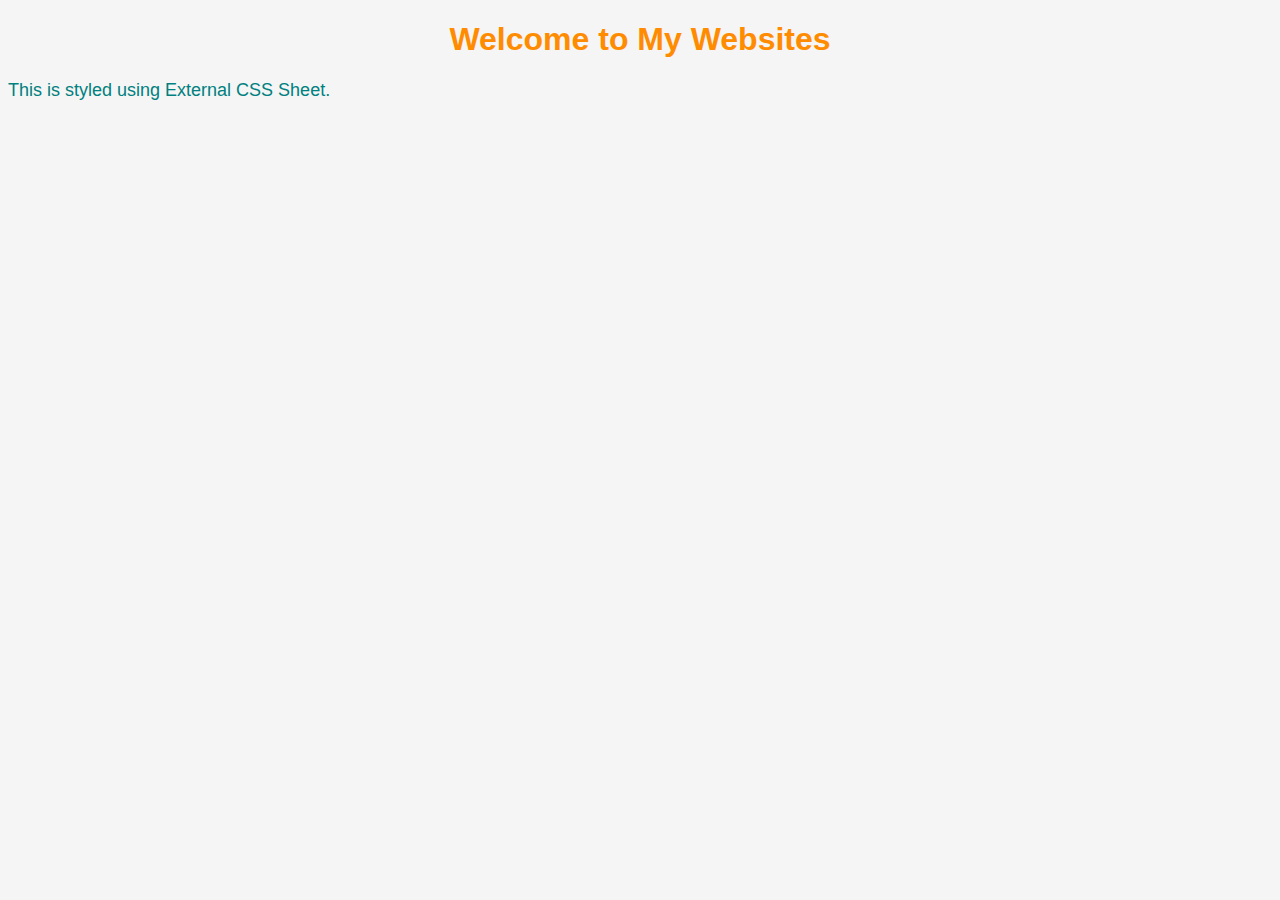
<file: external css/index.html>
<!DOCTYPE html>
<html lang="en">
<head>
    <meta charset="UTF-8">
    <meta name="viewport" content="width=device-width, initial-scale=1.0">
    <title>External CSS Example</title>
    <link rel="stylesheet" href="style.css">
</head>
<body>
    <h1>Welcome to My Websites</h1>
    <p>This is styled using External CSS Sheet.</p>
</body>
</html>
</file>
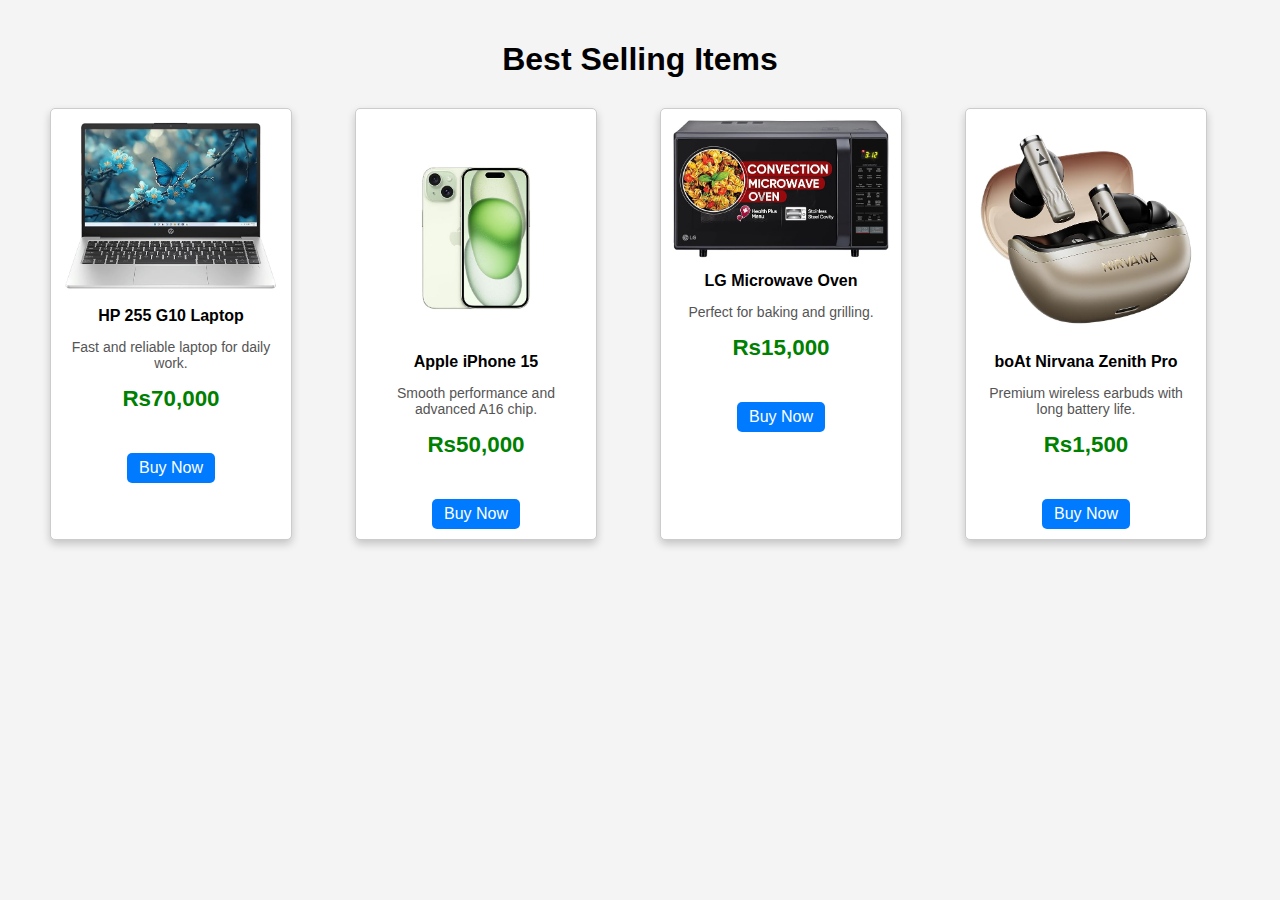
<file: midterm2solution0182.html/index.html>
<!DOCTYPE html>
<html lang="en">
<head>
  <meta charset="UTF-8">
  <meta name="viewport" content="width=device-width, initial-scale=1.0">
  <title>Best Selling Items</title>
   <link rel="stylesheet" href="style.css">
</head>
<body>
  <div class="container">
    <h1>Best Selling Items</h1>
    <div class="product-grid">

    
      <div class="product-card" style="display:inline-block; width:220px; margin:10px; border:1px solid #ccc; padding:10px; text-align:center;">
        <img src="laptop.jpg" alt="HP 255 G10 Laptop" style="width:100%; height:auto;">
        <div class="product-details">
          <h3 style="font-size:16px;">HP 255 G10 Laptop</h3>
          <p style="font-size:14px;">Fast and reliable laptop for daily work.</p>
          <span class="price" style="font-weight:bold; color:green;">Rs70,000</span><br>
          <a href="#" class="buy-button" style="display:inline-block; margin-top:8px; padding:6px 12px; background:#007bff; color:#fff; text-decoration:none;">Buy Now</a>
        </div>
      </div>

     
      <div class="product-card" style="display:inline-block; width:220px; margin:10px; border:1px solid #ccc; padding:10px; text-align:center;">
        <img src="iphone.jpg" alt="Apple iPhone 15" style="width:100%; height:auto;">
        <div class="product-details">
          <h3 style="font-size:16px;">Apple iPhone 15</h3>
          <p style="font-size:14px;">Smooth performance and advanced A16 chip.</p>
          <span class="price" style="font-weight:bold; color:green;">Rs50,000</span><br>
          <a href="#" class="buy-button" style="display:inline-block; margin-top:8px; padding:6px 12px; background:#007bff; color:#fff; text-decoration:none;">Buy Now</a>
        </div>
      </div>

      
      <div class="product-card" style="display:inline-block; width:220px; margin:10px; border:1px solid #ccc; padding:10px; text-align:center;">
        <img src="oven.jpg" alt="LG Microwave Oven" style="width:100%; height:auto;">
        <div class="product-details">
          <h3 style="font-size:16px;">LG Microwave Oven</h3>
          <p style="font-size:14px;">Perfect for baking and grilling.</p>
          <span class="price" style="font-weight:bold; color:green;">Rs15,000</span><br>
          <a href="#" class="buy-button" style="display:inline-block; margin-top:8px; padding:6px 12px; background:#007bff; color:#fff; text-decoration:none;">Buy Now</a>
        </div>
      </div>

    
      <div class="product-card" style="display:inline-block; width:220px; margin:10px; border:1px solid #ccc; padding:10px; text-align:center;">
        <img src="earbuds.jpg" alt="boAt Nirvana Zenith Pro" style="width:100%; height:auto;">
        <div class="product-details">
          <h3 style="font-size:16px;">boAt Nirvana Zenith Pro</h3>
          <p style="font-size:14px;">Premium wireless earbuds with long battery life.</p>
          <span class="price" style="font-weight:bold; color:green;">Rs1,500</span><br>
          <a href="#" class="buy-button" style="display:inline-block; margin-top:8px; padding:6px 12px; background:#007bff; color:#fff; text-decoration:none;">Buy Now</a>
        </div>
      </div>

    </div>
  </div>
</body>
</html>
</file>
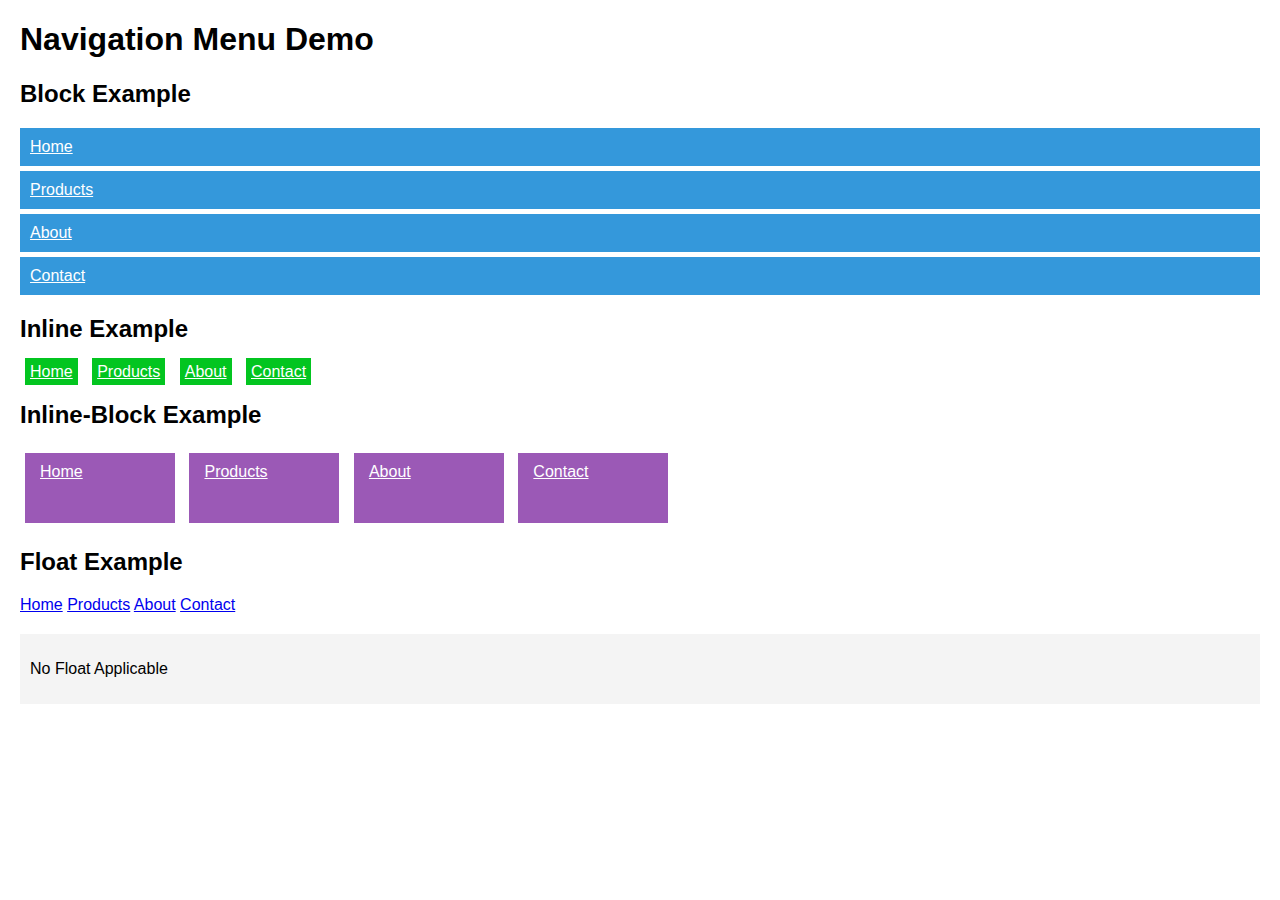
<file: CSS BEG TO ADVANCED/experiment-7/index.html>
<!DOCTYPE html>
<html lang="en">
<head>
    <meta charset="UTF-8">
    <meta name="viewport" content="width=device-width, initial-scale=1.0">
    <title>Document</title>
    <link rel="stylesheet" href="./style.css">
</head>
<body>
    <h1>Navigation Menu Demo</h1>
    <h2>Block Example</h2>
    <div class="block-menu">
        <a href="#">Home</a>
        <a href="#">Products</a>
        <a href="#">About</a>
        <a href="#">Contact</a>
    </div>
    <h2>Inline Example</h2>
    <div class="Inline-menu">
        <a href="#">Home</a>
        <a href="#">Products</a>
        <a href="#">About</a>
        <a href="#">Contact</a>
    </div>
    <h2>Inline-Block Example</h2>
    <div class="inline-Block-menu">
        <a href="#">Home</a>
        <a href="#">Products</a>
        <a href="#">About</a>
        <a href="#">Contact</a>
    </div>
    <h2>Float Example</h2>
    <div class="Float-menu">
<a href="#">Home</a>
        <a href="#">Products</a>
        <a href="#">About</a>
        <a href="#">Contact</a>
    </div>
    <div class="clear-example">
        <p>No Float Applicable</p>
    </div>
</body>
</html>
</file>
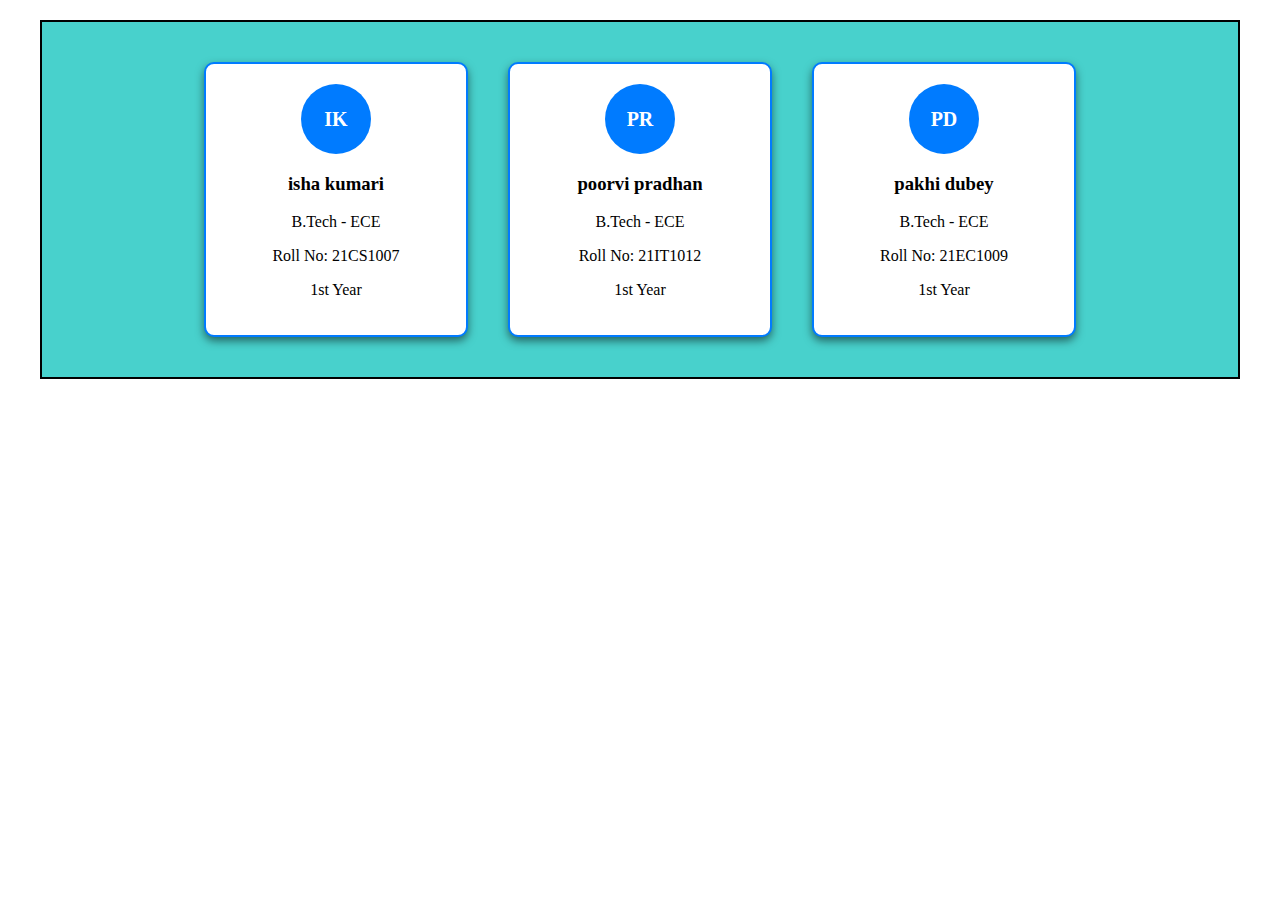
<file: CSS BEG TO ADVANCED/experiment-8/index.html>
<!DOCTYPE html>
<html lang="en">
<head>
    <meta charset="UTF-8">
    <meta name="viewport" content="width=device-width, initial-scale=1.0">
    <title>Document</title>
    <link rel="stylesheet" href="./style.css">
</head>
<body>
    <div class="container">
        <div class="card">
        <div class="circle">IK</div>
        <h3>isha kumari</h3>
        <p>B.Tech - ECE</p>
        <p>Roll No: 21CS1007</p>
        <p>1st Year</p>
        </div>
         <div class="card">
        <div class="circle">PR</div>
        <h3>poorvi pradhan</h3>
        <p>B.Tech - ECE</p>
        <p>Roll No: 21IT1012</p>
        <p>1st Year</p>
        </div>
         <div class="card">
        <div class="circle">PD</div>
        <h3>pakhi dubey</h3>
        <p>B.Tech - ECE</p>
        <p>Roll No: 21EC1009</p>
        <p>1st Year</p>
        </div>
    </div> 
</body>
</html>
</file>
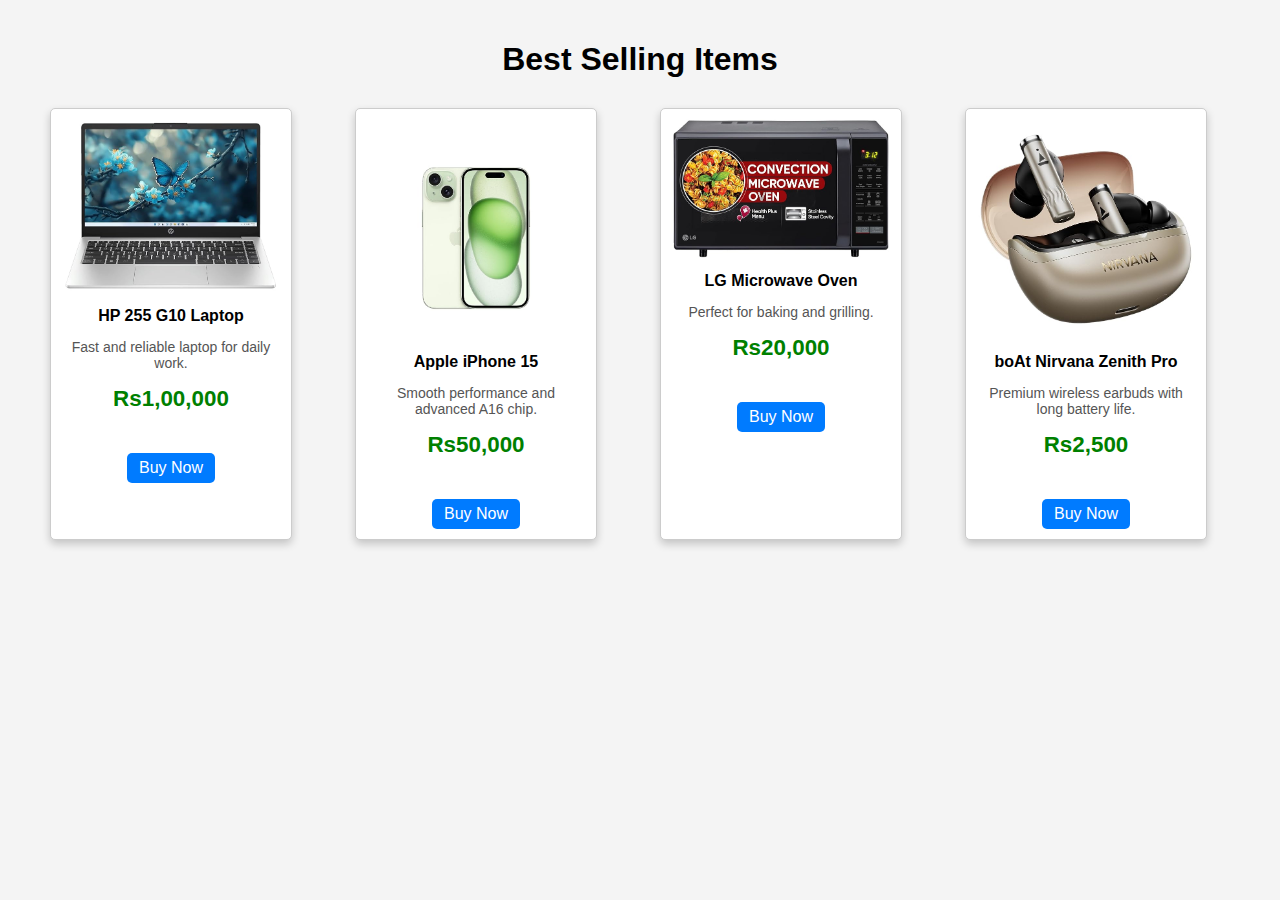
<file: CSS BEG TO ADVANCED/experiment-9/index.html>
<!DOCTYPE html>
<html lang="en">
<head>
  <meta charset="UTF-8">
  <meta name="viewport" content="width=device-width, initial-scale=1.0">
  <title>Best Selling Items</title>
   <link rel="stylesheet" href="style.css">
</head>
<body>
  <div class="container">
    <h1>Best Selling Items</h1>
    <div class="product-grid">

    
      <div class="product-card" style="display:inline-block; width:220px; margin:10px; border:1px solid #ccc; padding:10px; text-align:center;">
        <img src="laptop.jpg" alt="HP 255 G10 Laptop" style="width:100%; height:auto;">
        <div class="product-details">
          <h3 style="font-size:16px;">HP 255 G10 Laptop</h3>
          <p style="font-size:14px;">Fast and reliable laptop for daily work.</p>
          <span class="price" style="font-weight:bold; color:green;">Rs1,00,000</span><br>
          <a href="#" class="buy-button" style="display:inline-block; margin-top:8px; padding:6px 12px; background:#007bff; color:#fff; text-decoration:none;">Buy Now</a>
        </div>
      </div>

     
      <div class="product-card" style="display:inline-block; width:220px; margin:10px; border:1px solid #ccc; padding:10px; text-align:center;">
        <img src="iphone.jpg" alt="Apple iPhone 15" style="width:100%; height:auto;">
        <div class="product-details">
          <h3 style="font-size:16px;">Apple iPhone 15</h3>
          <p style="font-size:14px;">Smooth performance and advanced A16 chip.</p>
          <span class="price" style="font-weight:bold; color:green;">Rs50,000</span><br>
          <a href="#" class="buy-button" style="display:inline-block; margin-top:8px; padding:6px 12px; background:#007bff; color:#fff; text-decoration:none;">Buy Now</a>
        </div>
      </div>

      
      <div class="product-card" style="display:inline-block; width:220px; margin:10px; border:1px solid #ccc; padding:10px; text-align:center;">
        <img src="oven.jpg" alt="LG Microwave Oven" style="width:100%; height:auto;">
        <div class="product-details">
          <h3 style="font-size:16px;">LG Microwave Oven</h3>
          <p style="font-size:14px;">Perfect for baking and grilling.</p>
          <span class="price" style="font-weight:bold; color:green;">Rs20,000</span><br>
          <a href="#" class="buy-button" style="display:inline-block; margin-top:8px; padding:6px 12px; background:#007bff; color:#fff; text-decoration:none;">Buy Now</a>
        </div>
      </div>

    
      <div class="product-card" style="display:inline-block; width:220px; margin:10px; border:1px solid #ccc; padding:10px; text-align:center;">
        <img src="earbuds.jpg" alt="boAt Nirvana Zenith Pro" style="width:100%; height:auto;">
        <div class="product-details">
          <h3 style="font-size:16px;">boAt Nirvana Zenith Pro</h3>
          <p style="font-size:14px;">Premium wireless earbuds with long battery life.</p>
          <span class="price" style="font-weight:bold; color:green;">Rs2,500</span><br>
          <a href="#" class="buy-button" style="display:inline-block; margin-top:8px; padding:6px 12px; background:#007bff; color:#fff; text-decoration:none;">Buy Now</a>
        </div>
      </div>

    </div>
  </div>
</body>
</html>
</file>
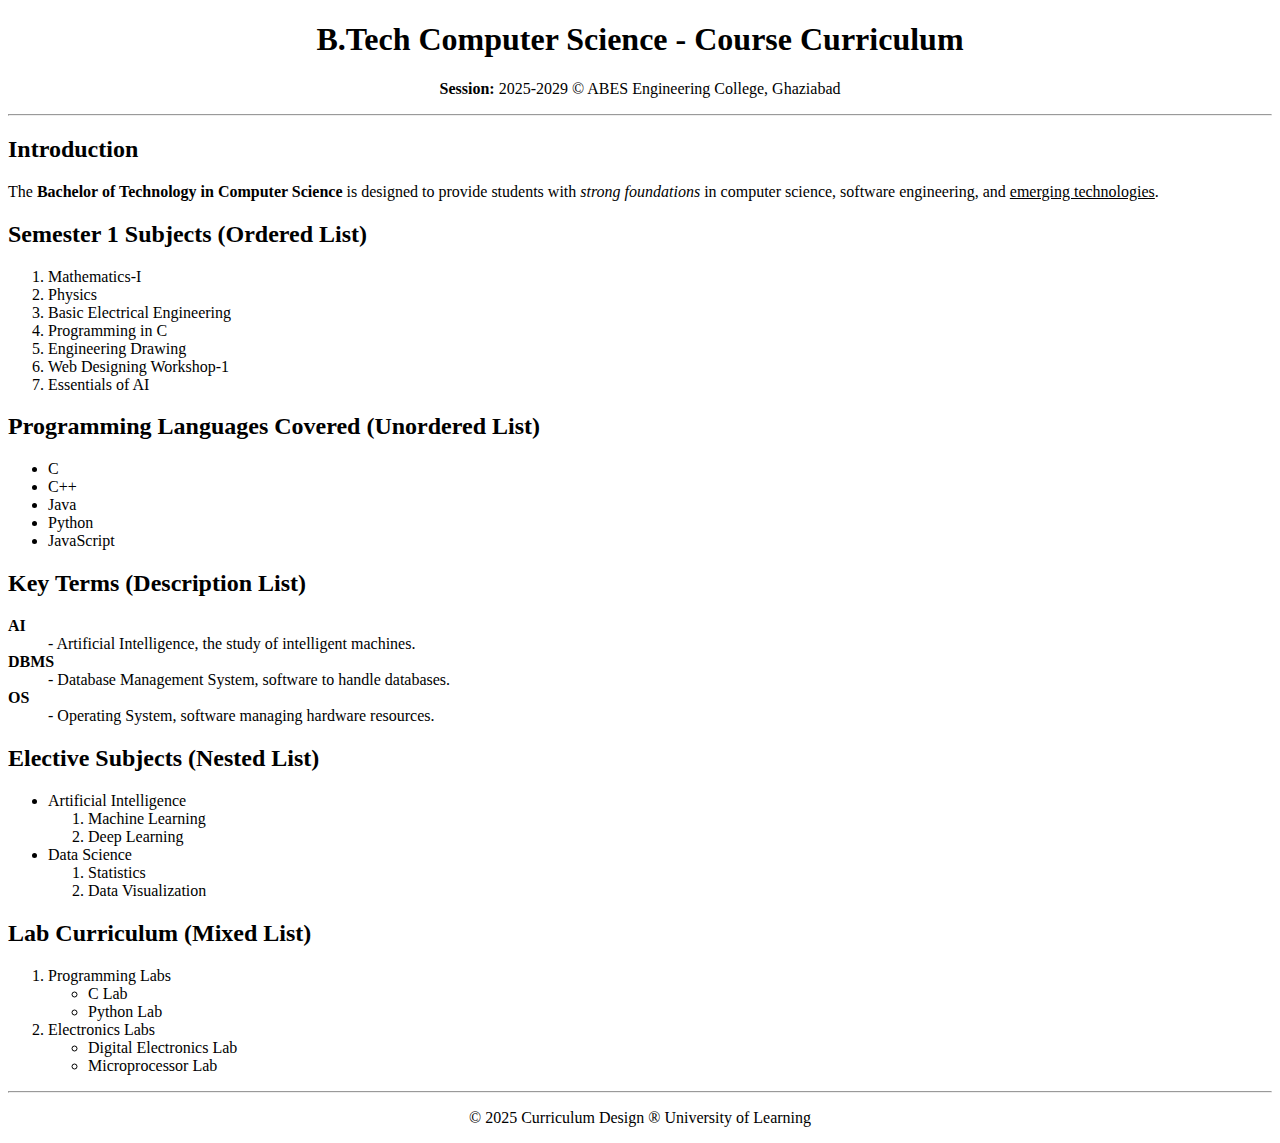
<file: eperiment_1.html>
<!DOCTYPE html>
<html lang="en">
<head>
    <meta charset="UTF-8">
    <meta name="viewport" content="width=device-width, initial-scale=1.0">
    <title>Course Curriculum</title>
</head>
<body>
    <h1 style="text-align: center;">B.Tech Computer Science - Course Curriculum</h1>
    <p style="text-align: center;"><b>Session: </b>2025-2029 &copy; ABES Engineering College, Ghaziabad</p>
    <hr>
    <h2>Introduction</h2>
    <p>The <b>Bachelor of Technology in Computer Science</b> is designed to provide students with <i>strong foundations</i>
in computer science, software engineering, and <u>emerging technologies</u>.</p>
    <h2>Semester 1 Subjects (Ordered List)</h2>
    <p>
        <ol>
            <li>Mathematics-I</li>
            <li>Physics</li>
            <li>Basic Electrical Engineering</li>
            <li>Programming in C</li>
            <li>Engineering Drawing</li>
            <li>Web Designing Workshop-1</li>
            <li>Essentials of AI</li>
        </ol>
    </p>
    <h2>Programming Languages Covered (Unordered List)</h2>
    <p>
        <ul>
            <li>C</li>
            <li>C++</li>
            <li>Java</li>
            <li>Python</li>
            <li>JavaScript</li>
        </ul>
    </p>
    <h2>Key Terms (Description List)</h2>
    <p>
        <dl>
            <dt><b>AI</b></dt>
            <dd>- Artificial Intelligence, the study of intelligent machines.</dd>
            <dt><b>DBMS</b></dt>
            <dd>- Database Management System, software to handle databases.</dd>
            <dt><b>OS</b></dt>
            <dd>- Operating System, software managing hardware resources.</dd>
        </dl>
    </p>
    <h2>Elective Subjects (Nested List)</h2>
    <p>
        <ul>
            <li>Artificial Intelligence
                <ol>
                    <li>Machine Learning</li>
                    <li>Deep Learning</li>
                </ol>
            </li>
            <li>Data Science
                <ol>
                    <li>Statistics</li>
                    <li>Data Visualization</li>
                </ol>
            </li>
        </ul>
    </p>
    <h2>Lab Curriculum (Mixed List)</h2>
    <p>
        <ol>
            <li>Programming Labs
                <ul>
                    <li>C Lab</li>
                    <li>Python Lab</li>
                </ul>
            </li>
            <li>Electronics Labs
                <ul>
                    <li>Digital Electronics Lab</li>
                    <li>Microprocessor Lab</li>
                </ul>
            </li>
        </ol>
    </p>
    <hr>
    <p style="text-align: center;">
        &copy; 2025 Curriculum Design &reg; University of Learning
    </p>
</body>
</html>
</file>
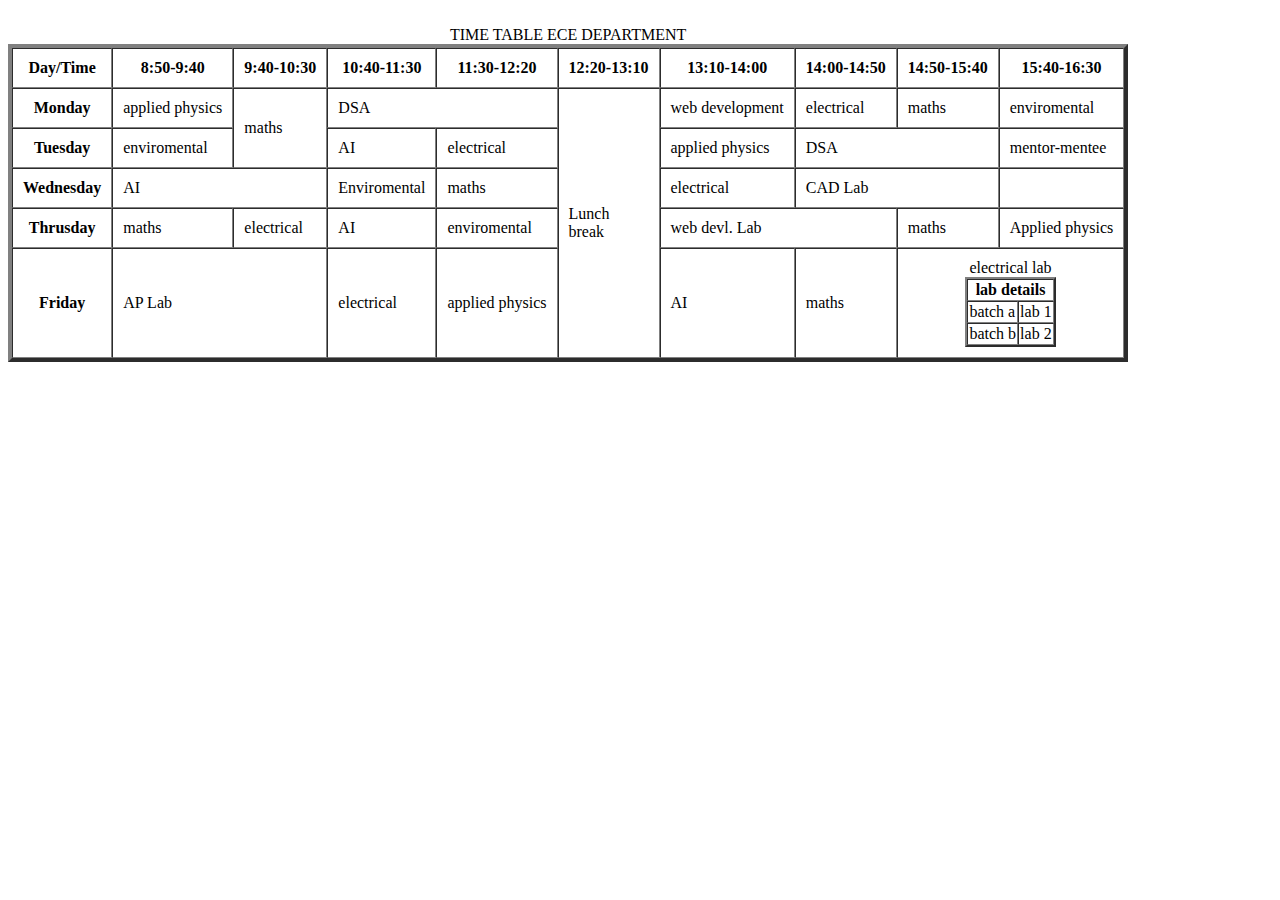
<file: experiment_3.html>
<!DOCTYPE html>
<html lang="en">

<head>
    <meta charset="UTF-8">
    <meta name="viewport" content="width=device-width, initial-scale=1.0">
    <title>TimeTable</title>

</head>

<body>
    <table border="4" cellspacing="0" cellpadding="10">
        <caption> TIME TABLE ECE DEPARTMENT</caption> <br>
        <tr>
            <th>Day/Time</th>
            <th>8:50-9:40</th>
            <th>9:40-10:30</th>
            <th>10:40-11:30</th>
            <th>11:30-12:20</th>
            <th>12:20-13:10</th>
            <th>13:10-14:00</th>
            <th>14:00-14:50</th>
            <th>14:50-15:40</th>
            <th>15:40-16:30</th>
        </tr>
        <tr>
            <th>Monday</th>
            <td> applied physics </td>
            <td rowspan="2"">maths </td>
            <td colspan=" 2">DSA </td>
            <td rowspan="5"> Lunch <br> break</td>
            <td>web development </td>
            <td>electrical </td>
            <td>maths </td>
            <td>enviromental </td>
        </tr>
        <tr>
            <th>Tuesday</td>
            <td>enviromental</td>
            <td> AI </td>
            <td>electrical </td>
            <td>applied physics</td>
            <td colspan="2">DSA </td>
            <td>mentor-mentee </td>
        </tr>
        <tr>
            <th>Wednesday </th>
            <td colspan="2">AI </td>
            <td>Enviromental </td>
            <td>maths </td>
            <td>electrical </td>
            <td colspan="2">CAD Lab </td>
            <td> </td>

        </tr>
        <tr>
            <th>Thrusday </th>
            <td>maths </td>
            <td>electrical </td>
            <td>AI </td>
            <td>enviromental</td>
            <td colspan="2">web devl. Lab </td>
            <td>maths</td>
            <td>Applied physics</td>
        </tr>
        <tr>
            <th>Friday</td>
            <td colspan="2">AP Lab</td>
            <td>electrical </td>
            <td>applied physics</td>
            <td>AI </th>
            <td>maths</td>
            <td colspan="2">
                <table border="2" cellspacing="0" cellpading="1" align="center">
                    <caption>electrical lab</caption>
                    <tr>
                        <th colspan="2"> lab details</th>
                    </tr>
                    <tr>
                        <td> batch a</td>
                        <td>lab 1</td>
                    </tr>
                    <tr>
                        <td>batch b</td>
                        <td>lab 2</td>
                    </tr>
                </table>
            </td>
        </tr>
    </table>
</body>

</html>
</file>
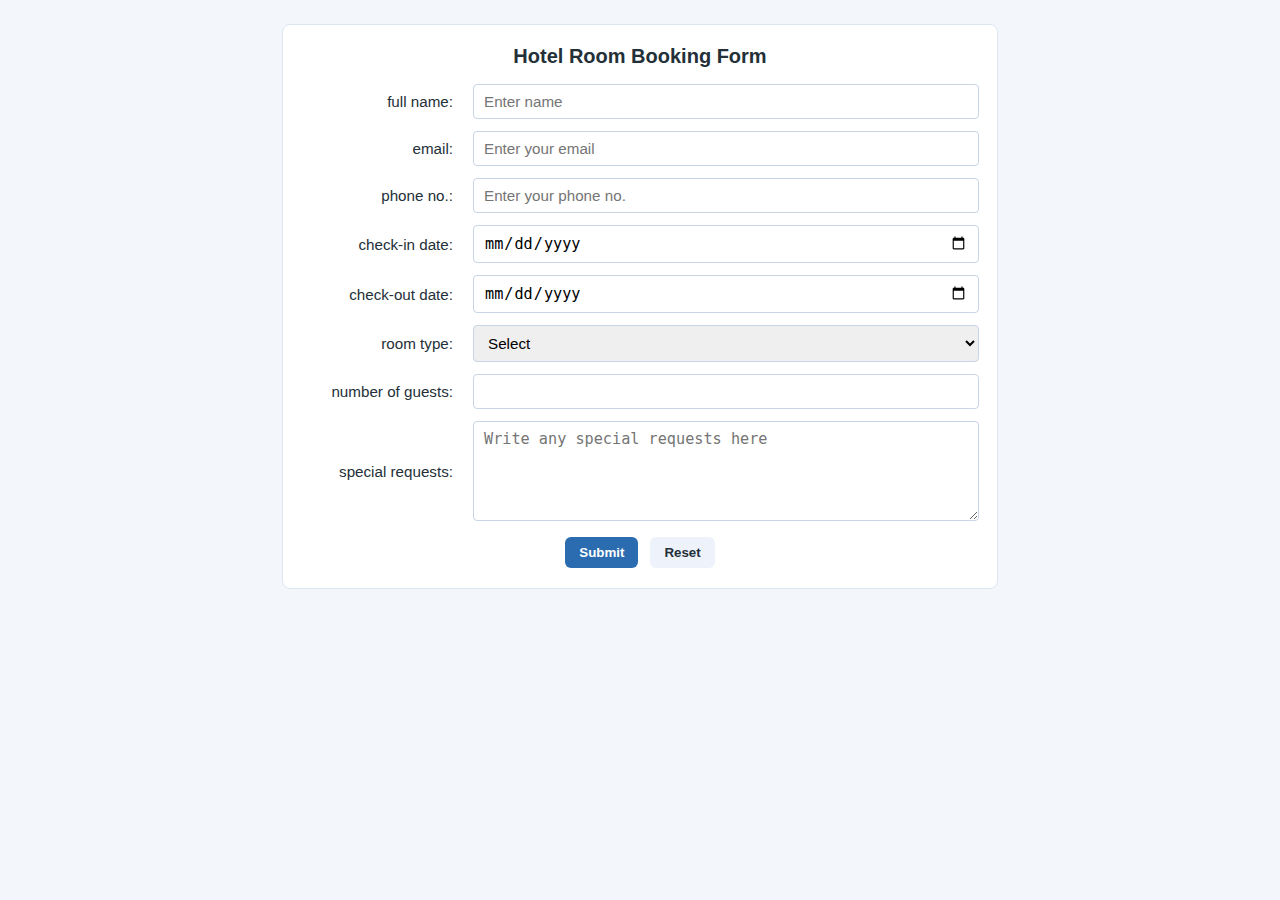
<file: experiment_4.html>
<!DOCTYPE html>
<html lang="en">

<head>
    <meta charset="UTF-8">
    <meta name="viewport" content="width=device-width, initial-scale=1.0">
    <title>Experiment 4</title>
</head>
    <style>
        :root{ --max-width:720px; --accent:#2b6cb0; }
        *{ box-sizing: border-box; }
        body{ font-family: Arial, Helvetica, sans-serif; background:#f3f6fb; color:#243038; margin:0; padding:24px; display:flex; justify-content:center; }
        .container{ width:100%; max-width:var(--max-width); }
        fieldset{ border:1px solid #dbe6f0; background:#ffffff; padding:20px 18px; border-radius:8px; }
        h2{ margin:0 0 16px; text-align:center; text-transform:capitalize; font-size:1.25rem; }
        .form-row{ display:flex; align-items:center; gap:12px; margin-bottom:12px; }
        .form-row label{ width:160px; text-align:right; padding-right:8px; font-size:0.95rem; }
        .form-row input[type="text"],
        .form-row input[type="email"],
        .form-row input[type="tel"],
        .form-row input[type="date"],
        .form-row input[type="number"],
        .form-row select,
        .form-row textarea{ flex:1; padding:8px 10px; border:1px solid #c8d5e6; border-radius:4px; font-size:0.95rem; }
        textarea{ min-height:100px; resize:vertical; }
        .actions{ display:flex; gap:12px; justify-content:center; margin-top:16px; }
        input[type="submit"], input[type="reset"]{ padding:8px 14px; border-radius:6px; border:0; cursor:pointer; font-weight:600; }
        input[type="submit"]{ background:var(--accent); color:#fff; }
        input[type="reset"]{ background:#eef3fb; color:#243038; }
        @media (max-width:640px){ .form-row{ flex-direction:column; align-items:stretch; } .form-row label{ width:auto; text-align:left; padding:0 0 6px 0; } }
    </style>

</head>

<body>

    <div class="container">
        <form action="" target="_blank" name="Biodata" method="post">
            <fieldset>
                <h2>hotel room booking form</h2>

                <div class="form-row">
                    <label for="name">full name:</label>
                    <input type="text" id="name" name="name" placeholder="Enter name" required>
                </div>

                <div class="form-row">
                    <label for="email">email:</label>
                    <input type="email" id="email" name="email" placeholder="Enter your email" required>
                </div>

                <div class="form-row">
                    <label for="tel">phone no.:</label>
                    <input type="tel" id="tel" name="tel" placeholder="Enter your phone no." maxlength="10" required>
                </div>

                <div class="form-row">
                    <label for="check-in-date">check-in date:</label>
                    <input type="date" id="check-in-date" name="check-in-date" required>
                </div>

                <div class="form-row">
                    <label for="check-out-date">check-out date:</label>
                    <input type="date" id="check-out-date" name="check-out-date" required>
                </div>

                <div class="form-row">
                    <label for="roomType">room type:</label>
                    <select name="roomType" id="roomType">
                        <option value="">Select</option>
                        <optgroup label="Non AC">
                            <option value="non-single">Single</option>
                            <option value="non-double">Double</option>
                            <option value="non-triple">Triple</option>
                        </optgroup>
                        <optgroup label="AC">
                            <option value="ac-single">Single</option>
                            <option value="ac-double">Double</option>
                        </optgroup>
                    </select>
                </div>

                <div class="form-row">
                    <label for="guest-num">number of guests:</label>
                    <input type="number" id="guest-num" name="guest-num" min="1" required>
                </div>

                <div class="form-row">
                    <label for="request">special requests:</label>
                    <textarea id="request" name="request" placeholder="Write any special requests here"></textarea>
                </div>

                <div class="actions">
                    <input type="submit" value="Submit">
                    <input type="reset" value="Reset">
                </div>

            </fieldset>
        </form>
    </div>

</body>

</html>
</file>
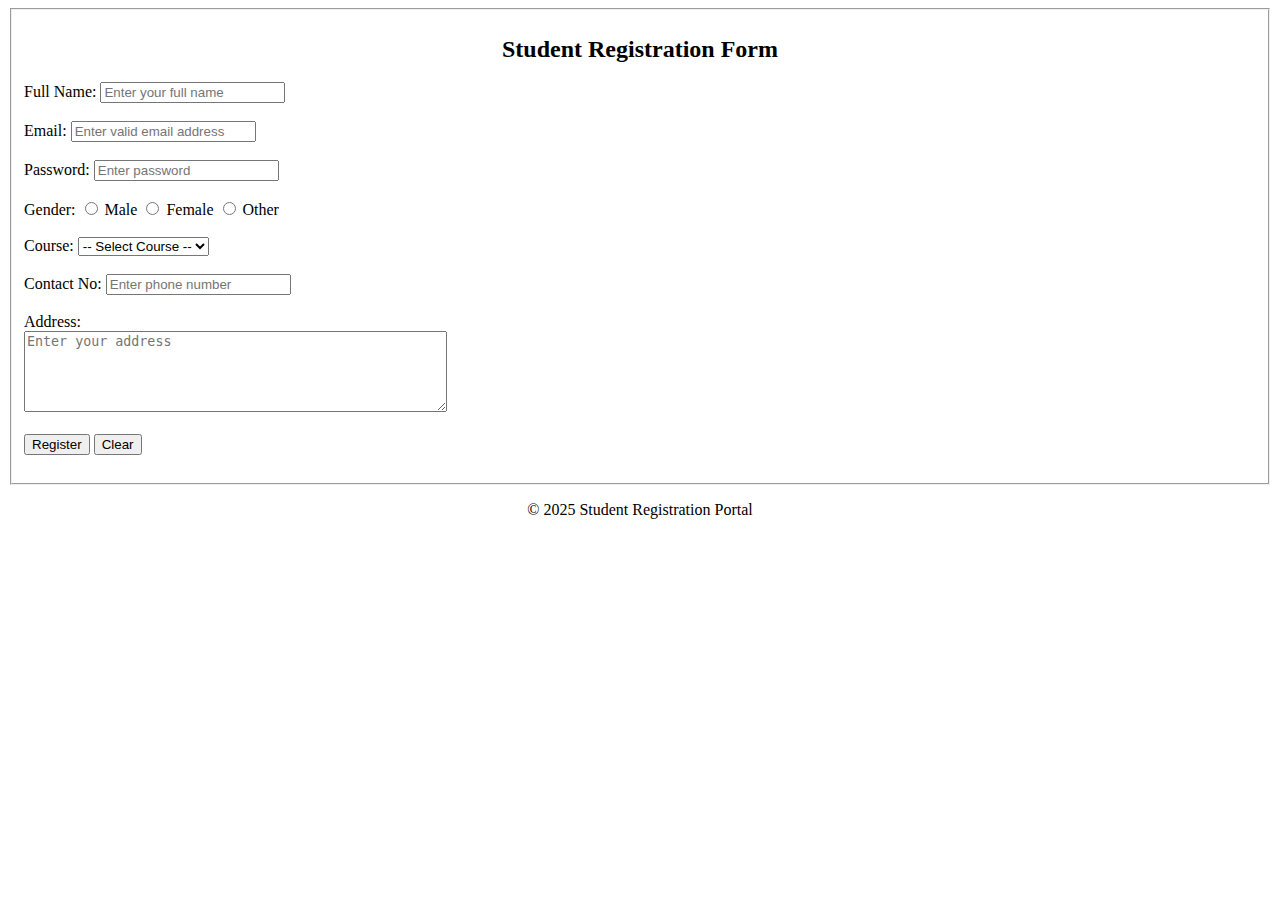
<file: experiment_5.html>
<!DOCTYPE html>
<html lang="en">
<head>
    <meta charset="UTF-8">
    <meta name="viewport" content="width=device-width, initial-scale=1.0">
    <title>Student Registration Form</title>
</head>
<body>
    <form action="" target="_blank" name="Biodata" method=""></form>
    <fieldset>
        <h2 align="center">Student Registration Form</h2>
        <!-- Name -->
         <label for="name">Full Name: </label>
         <input type="text" id="name" name="name" placeholder="Enter your full name" required> <br><br>
        <!-- Email -->
         <label for="email">Email: </label>
         <input type="email" id="email" name="email" placeholder="Enter valid email address" required> <br><br>
        <!-- Password -->
         <label for="password">Password: </label>
         <input type="password" id="password" name="password" placeholder="Enter password"> <br><br>
        <!-- Gender -->
         <label for="gender">Gender: </label>
         <input type="radio" id="gender" name="gender"> Male
         <input type="radio" id="gender" name="gender"> Female
         <input type="radio" id="gender" name="gender"> Other <br><br>
        <!-- Course -->
         <label for="course">Course: </label>
         <select id="course" name="course">
             <option>-- Select Course --</option>
             <option>B.Tech</option>
             <option>B.Sc</option>
             <option>BCA</option>
             <option>B.Com</option>
         </select> <br><br>
        <!--Phone-->
         <label for="phone">Contact No: </label>
         <input type="tel" id="tel" name="tel" placeholder="Enter phone number" maxlength="10" required> <br><br>
        <!-- Address -->
         <label for="address">Address: </label><br>
         <textarea id="address" name="address" placeholder="Enter your address" rows="5" cols="50"></textarea> <br><br>
        <!--Submission-->
         <input type="submit" value="Register">
         <input type="reset" value="Clear"> <br><br>
    </fieldset>
    <p align="center">&copy; 2025 Student Registration Portal</p>
</body>
</html>
</file>
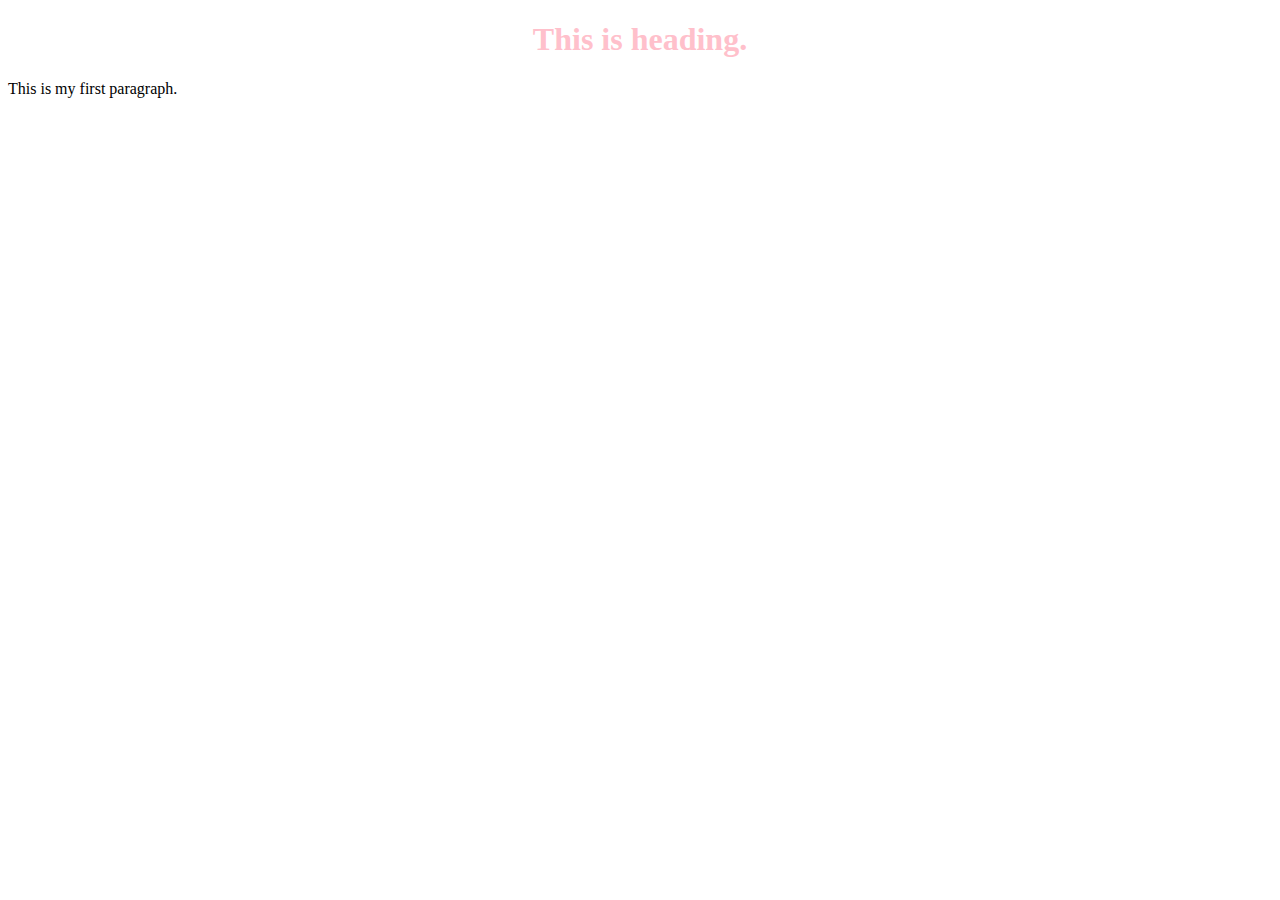
<file: Inlinecss.html>
<!-- commit Inline CSS done -->
<!DOCTYPE html>
<html lang="en">
<head>
    <meta charset="UTF-8">
    <meta name="viewport" content="width=device-width, initial-scale=1.0">
    <title>Document</title>
</head>
<body>
    <h1 style="color: pink; text-align: center;">This is heading.</h1>
    <p>This is my first paragraph.</p>
</body>
</html>
</file>
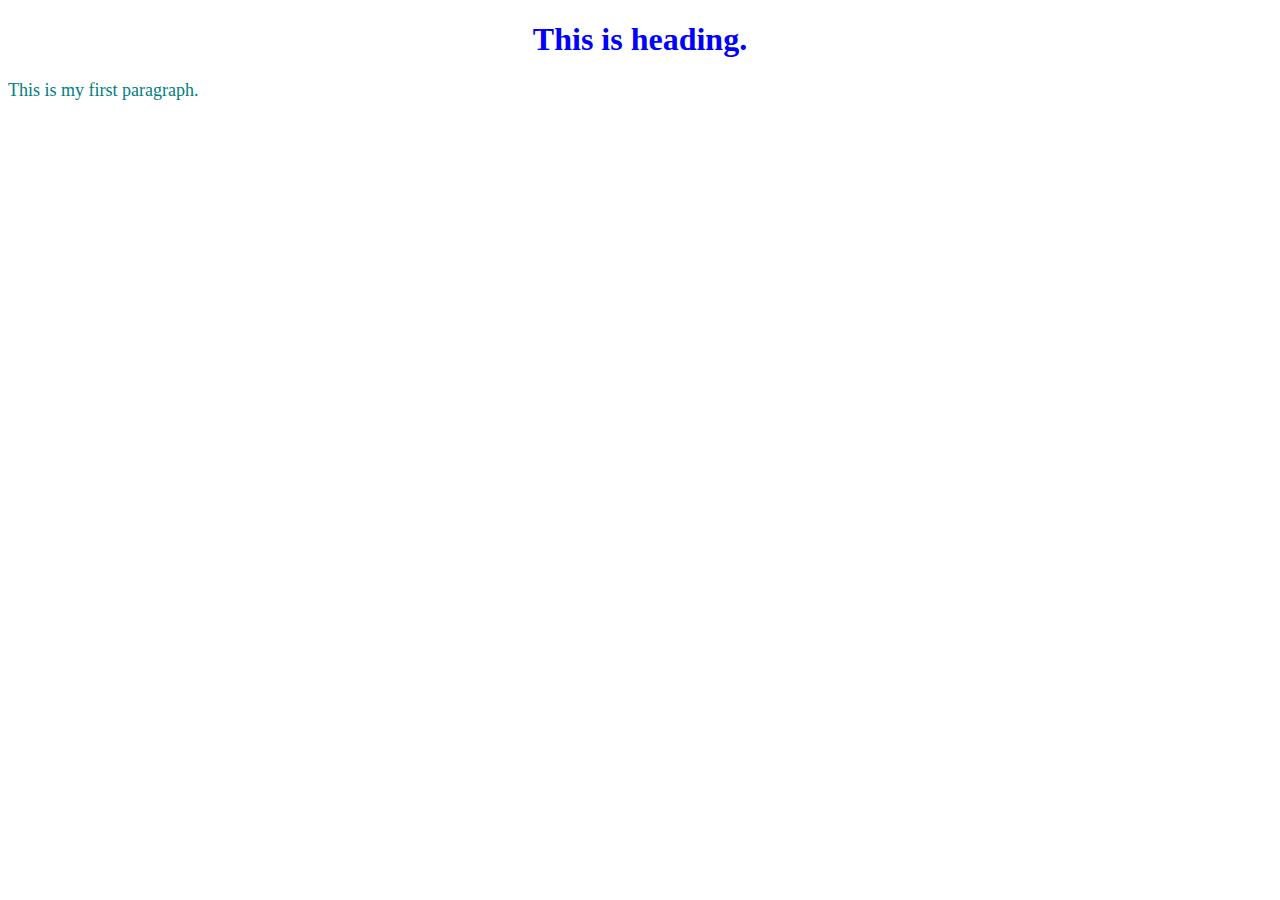
<file: internalcss.html>
<!DOCTYPE html>
<html lang="en">
<head>
    <meta charset="UTF-8">
    <meta name="viewport" content="width=device-width, initial-scale=1.0">
    <title>Document</title>
    <style>
        h1 {
            color: blue;
            text-align: center;
        }
        p {
            color: teal;
            font-size: 18px;
        }
    </style>
</head>
<body>
    <h1>This is heading.</h1>
    <p>This is my first paragraph.</p>
</body>
</html>
</file>
<file: external css/style.css>
h1 {
    color: darkorange;
    text-align: center;
}
p {
    color: teal;
    font-size: 18px;
}
body {
    background-color: #f5f5f5;
    font-family: Arial, sans-serif;
}
</file>
<file: midterm2solution0182.html/style.css>
body{
    font-family: sans-serif, arial;
    margin: 0;
    padding: 20px;
    background-color: #f4f4f4;
}
.container{
    max-width: 1200px;
    margin: 0 auto;
}
h1{
    text-align: center;
    margin-bottom: 20px;
}
.product-grid{
    display: grid;
    grid-template-columns: repeat(auto-fit, minmax(250px, 1fr));
    gap: 20px;
}
.product-card{
    background-color: #fff;
    border: 1px solid #ddd;
    padding: 15px;
    text-align: center;
    box-shadow: 0 4px 8px 0 rgba(0,0,0,0.2);
    border-radius: 5px;
}
.product-card img{
    max-width: 100%;
    height: auto;
}
.product-details h3{
    font-size: 1.1em;
    margin: 10px 0;
}
.product-details p{
    color: #555;
    font-size: 0.9em;
    margin-bottom: 15px;
}
.price{
    font-size: 1.4em;
    color: #000;
    font-weight: bold;
    display: block;
    margin-bottom: 15px;
}
.buy-button{
    background-color: #007bff;
    color: white;
    padding: 10px 20px;
    text-decoration: none;
    border-radius: 5px;
    display: inline-block;
}
@media(max-width:600px){
     .product-card ing{
        height: 150px;
}
product-card h3{
    font-size: 12px;
}
}
@media(min-width:601px) and (max-width:900px){
    .product-card img{
        height: 200px;
    }
    .product-card h3{
        font-size: 14px;
    }
}
</file>
<file: CSS BEG TO ADVANCED/experiment-7/style.css>
body{
    font-family: Ariel,sans-serif;
    margin: 20px;
}
.block-menu a{
    display:block;
    background-color: #3498db;
    color:white;
    padding: 10px;
    margin: 5px 0; 
}
.Inline-menu a{
    display: inline;
    background-color: #03c520;
    color: white;
    padding: 5px;
    margin: 5px;
}
.inline-Block-menu a{
    display: inline-block;
    background-color: #9b59b6;
    color: white;
    height: 50px;
    padding: 10px  15px;
    width: 120px;
    margin: 5px;
}
.Float Example a{
    float: right;
    background-color: #e67e22;
    color: white;
    padding: 10px  15px;
    width: 120px;
    margin: 5px;
}
.clear-example {
    clear:both;
    background-color: #f4f4f4;
    padding: 10px;
    margin-top: 20px;
    border: 1px solid black;
}
</file>
<file: CSS BEG TO ADVANCED/experiment-8/style.css>
body {
    font-family: Georgia, 'Times New Roman', Times, serif;
    margin: 20px;
    background-color: rgb(255, 255, 255);
}
.container {
    background-color: mediumturquoise;
    border: 2px solid black;
    display : flex ;
    padding: 40px ;
    margin: 20px;
    justify-content: center;
    align-items: center;
    gap: 40px;
}
.card { 
    background-color: white;
    width: 220px;
    text-align: center;
    border-radius: 10px;
    padding: 20px;
    box-shadow: 0 4px 8px rgba(0,0,0,0.5);
    border: 2px solid #007bff;
}
.circle {
   background-color: #007bff; 
   color: white;
   font-weight: bold;
   font-size: 20px;
   border-radius: 50px;
   width: 70px;
   height: 70px;
   line-height: 70px;
   margin: 0 auto 15px;
}
.h3 {
    margin-bottom: 5px ;

}
.p {
    margin: 5px;
    font-size: 14px;
}
</file>
<file: CSS BEG TO ADVANCED/experiment-9/style.css>
body{
    font-family: sans-serif, arial;
    margin: 0;
    padding: 20px;
    background-color: #f4f4f4;
}
.container{
    max-width: 1200px;
    margin: 0 auto;
}
h1{
    text-align: center;
    margin-bottom: 20px;
}
.product-grid{
    display: grid;
    grid-template-columns: repeat(auto-fit, minmax(250px, 1fr));
    gap: 20px;
}
.product-card{
    background-color: #fff;
    border: 1px solid #ddd;
    padding: 15px;
    text-align: center;
    box-shadow: 0 4px 8px 0 rgba(0,0,0,0.2);
    border-radius: 5px;
}
.product-card img{
    max-width: 100%;
    height: auto;
}
.product-details h3{
    font-size: 1.1em;
    margin: 10px 0;
}
.product-details p{
    color: #555;
    font-size: 0.9em;
    margin-bottom: 15px;
}
.price{
    font-size: 1.4em;
    color: #000;
    font-weight: bold;
    display: block;
    margin-bottom: 15px;
}
.buy-button{
    background-color: #007bff;
    color: white;
    padding: 10px 20px;
    text-decoration: none;
    border-radius: 5px;
    display: inline-block;
}
@media(max-width:600px){
     .product-card ing{
        height: 150px;
}
product-card h3{
    font-size: 12px;
}
}
@media(min-width:601px) and (max-width:900px){
    .product-card img{
        height: 200px;
    }
    .product-card h3{
        font-size: 14px;
    }
}
</file>
